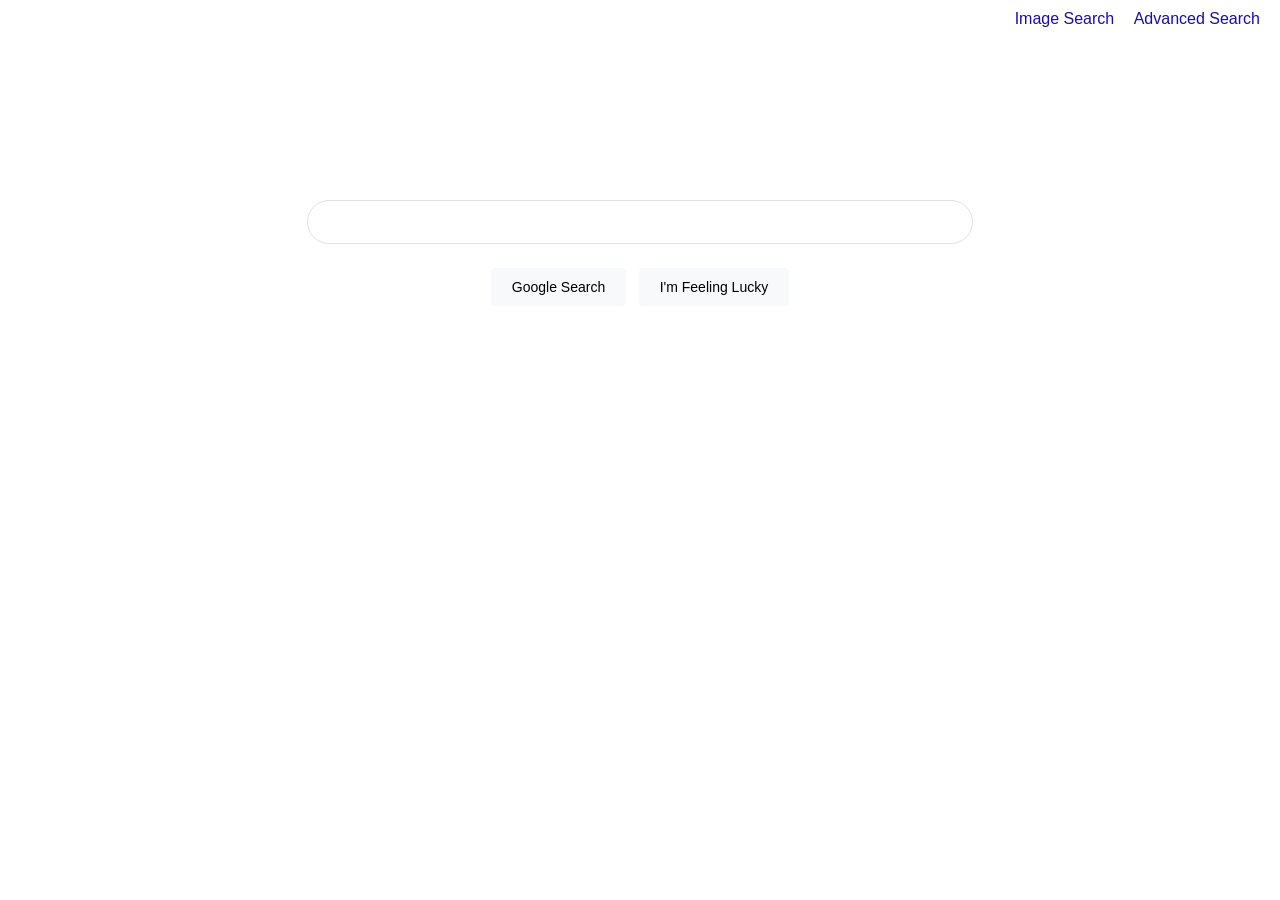
<file: index.html>
<!DOCTYPE html>
<html lang="en">
<head>
    <meta charset="UTF-8">
    <title>Google Search</title>
    <link rel="stylesheet" href="style.css">
</head>
<body>
    <div class="top-links">
        <a href="image.html">Image Search</a>
        <a href="advanced.html">Advanced Search</a>
    </div>

    <div class="center">
        <form action="https://www.google.com/search">
            <input type="text" name="q" class="search-box">
            <div class="buttons">
                <input type="submit" value="Google Search">
                <input type="submit" name="btnI" value="I'm Feeling Lucky">
            </div>
        </form>
    </div>
</body>
</html>
</file>
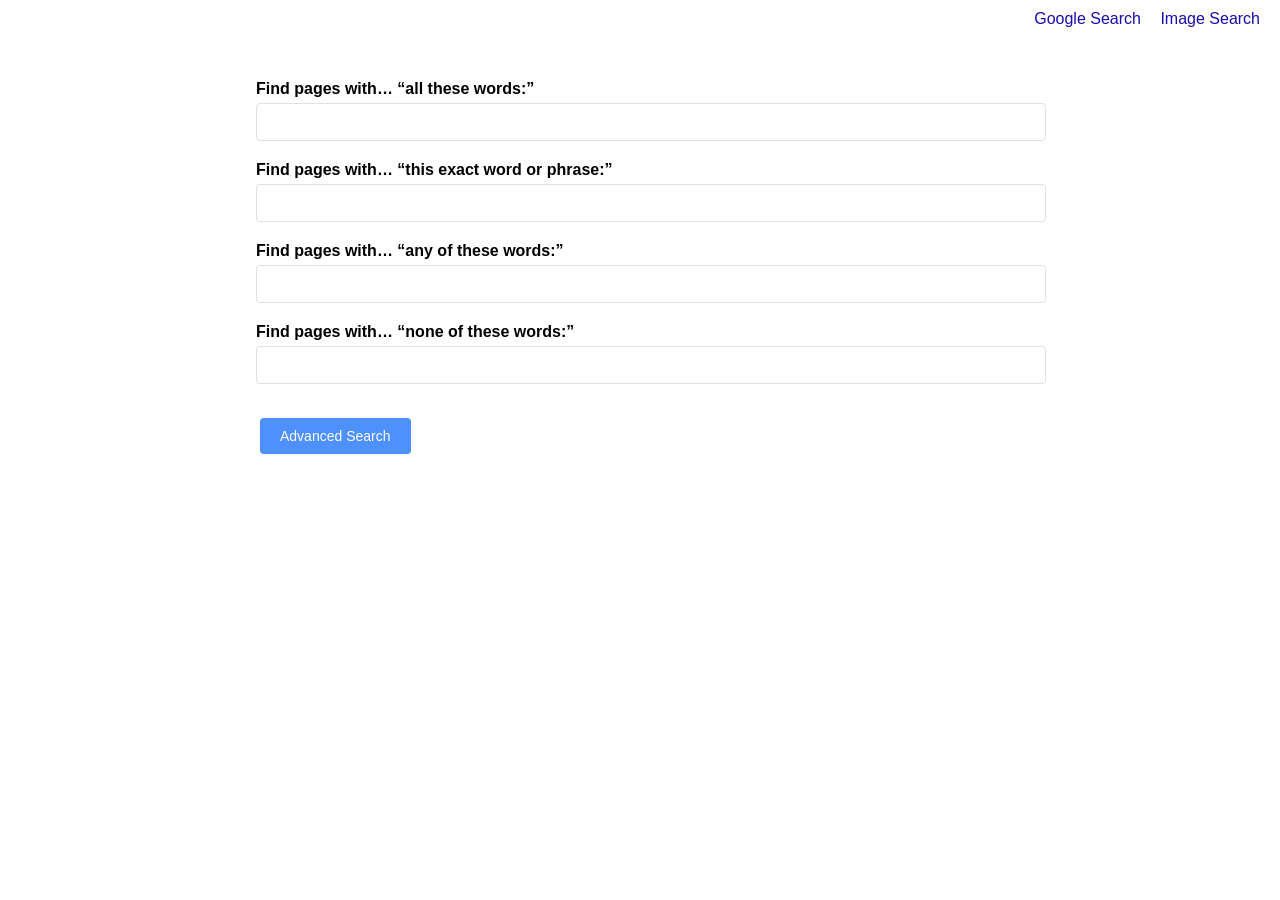
<file: advanced.html>
<!DOCTYPE html>
<html lang="en">
<head>
    <meta charset="UTF-8">
    <title>Advanced Search</title>
    <link rel="stylesheet" href="style.css">
    <style>
        .advanced-container {
            margin: 80px auto;
            width: 60%;
            text-align: left;
        }

        .advanced-container label {
            display: block;
            margin-top: 20px;
            font-weight: bold;
        }

        .advanced-container input[type="text"] {
            width: 100%;
            padding: 10px;
            font-size: 14px;
            margin-top: 5px;
            border: 1px solid #dfe1e5;
            border-radius: 4px;
        }

        .advanced-button {
            margin-top: 30px;
        }

        .advanced-button input[type="submit"] {
            background-color: #4d90fe;
            color: white;
            padding: 10px 20px;
            border: none;
            border-radius: 4px;
            font-size: 14px;
            cursor: pointer;
        }

        .top-links {
            position: absolute;
            top: 10px;
            right: 20px;
        }

        .top-links a {
            margin-left: 15px;
            text-decoration: none;
            color: #1a0dab;
        }
    </style>
</head>
<body>
    <div class="top-links">
        <a href="index.html">Google Search</a>
        <a href="image.html">Image Search</a>
    </div>

    <div class="advanced-container">
        <form action="https://www.google.com/search" method="get">
            <label>Find pages with… “all these words:”</label>
            <input type="text" name="as_q">

            <label>Find pages with… “this exact word or phrase:”</label>
            <input type="text" name="as_epq">

            <label>Find pages with… “any of these words:”</label>
            <input type="text" name="as_oq">

            <label>Find pages with… “none of these words:”</label>
            <input type="text" name="as_eq">

            <div class="advanced-button">
                <input type="submit" value="Advanced Search">
            </div>
        </form>
    </div>
</body>
</html>
</file>
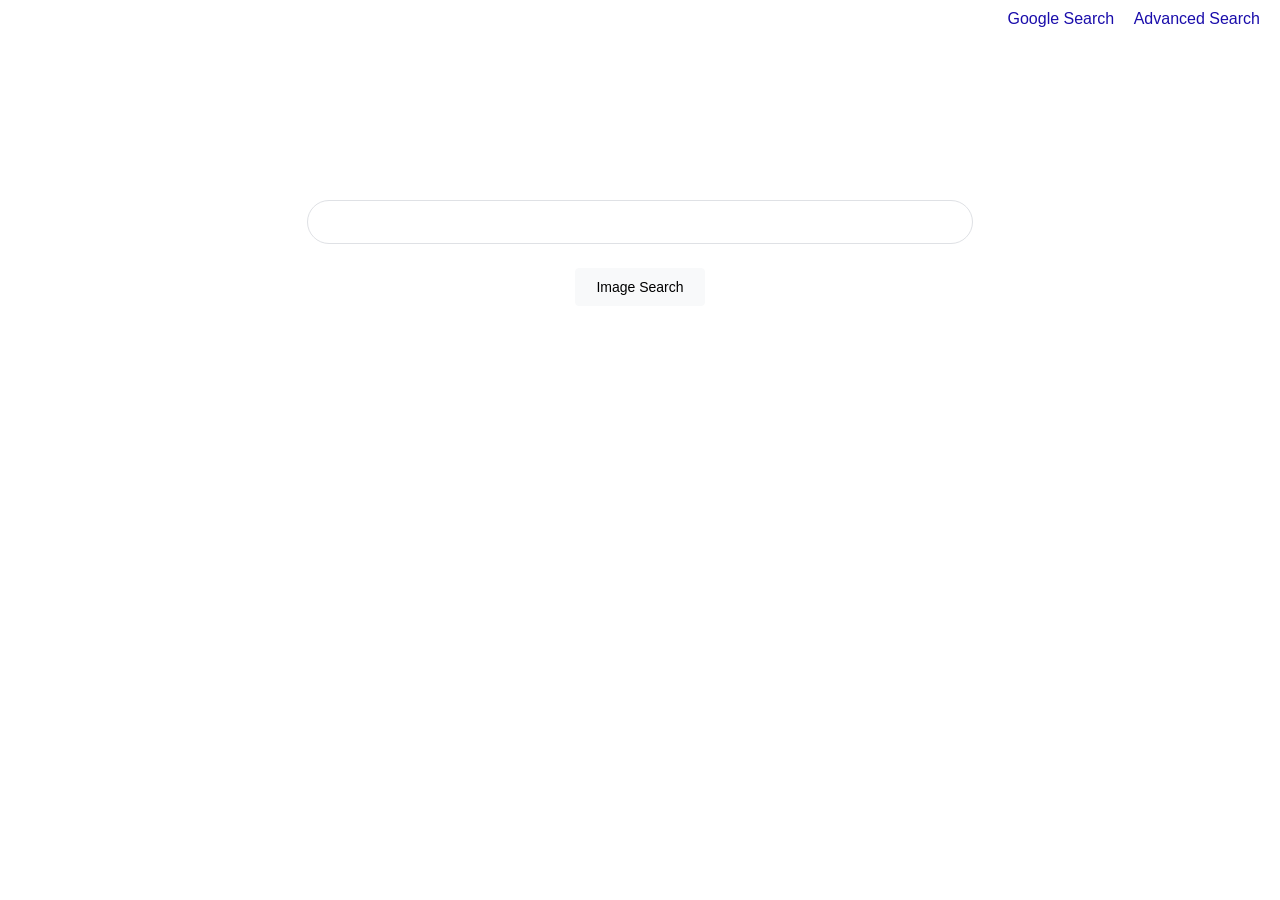
<file: image.html>
<!DOCTYPE html>
<html lang="en">
<head>
    <meta charset="UTF-8">
    <title>Google Image Search</title>
    <link rel="stylesheet" href="style.css">
</head>
<body>
    <div class="top-links">
        <a href="index.html">Google Search</a>
        <a href="advanced.html">Advanced Search</a>
    </div>

    <div class="center">
        <form action="https://www.google.com/search">
            <input type="hidden" name="tbm" value="isch">
            <input type="text" name="q" class="search-box">
            <div class="buttons">
                <input type="submit" value="Image Search">
            </div>
        </form>
    </div>
</body>
</html>
</file>
<file: style.css>
body {
    font-family: Arial, sans-serif;
    text-align: center;
    margin: 0;
    padding: 0;
}

.top-links {
    position: absolute;
    top: 10px;
    right: 20px;
}

.top-links a {
    margin-left: 15px;
    text-decoration: none;
    color: #1a0dab;
}

.center {
    margin-top: 200px;
}

.search-box {
    width: 50%;
    padding: 12px;
    border: 1px solid #dfe1e5;
    border-radius: 24px;
    font-size: 16px;
}

.buttons {
    margin-top: 20px;
}

input[type="submit"] {
    margin: 4px;
    padding: 10px 20px;
    font-size: 14px;
    background-color: #f8f9fa;
    border: 1px solid #f8f9fa;
    border-radius: 4px;
    cursor: pointer;
}

input[type="submit"]:hover {
    border: 1px solid #c6c6c6;
}
</file>
